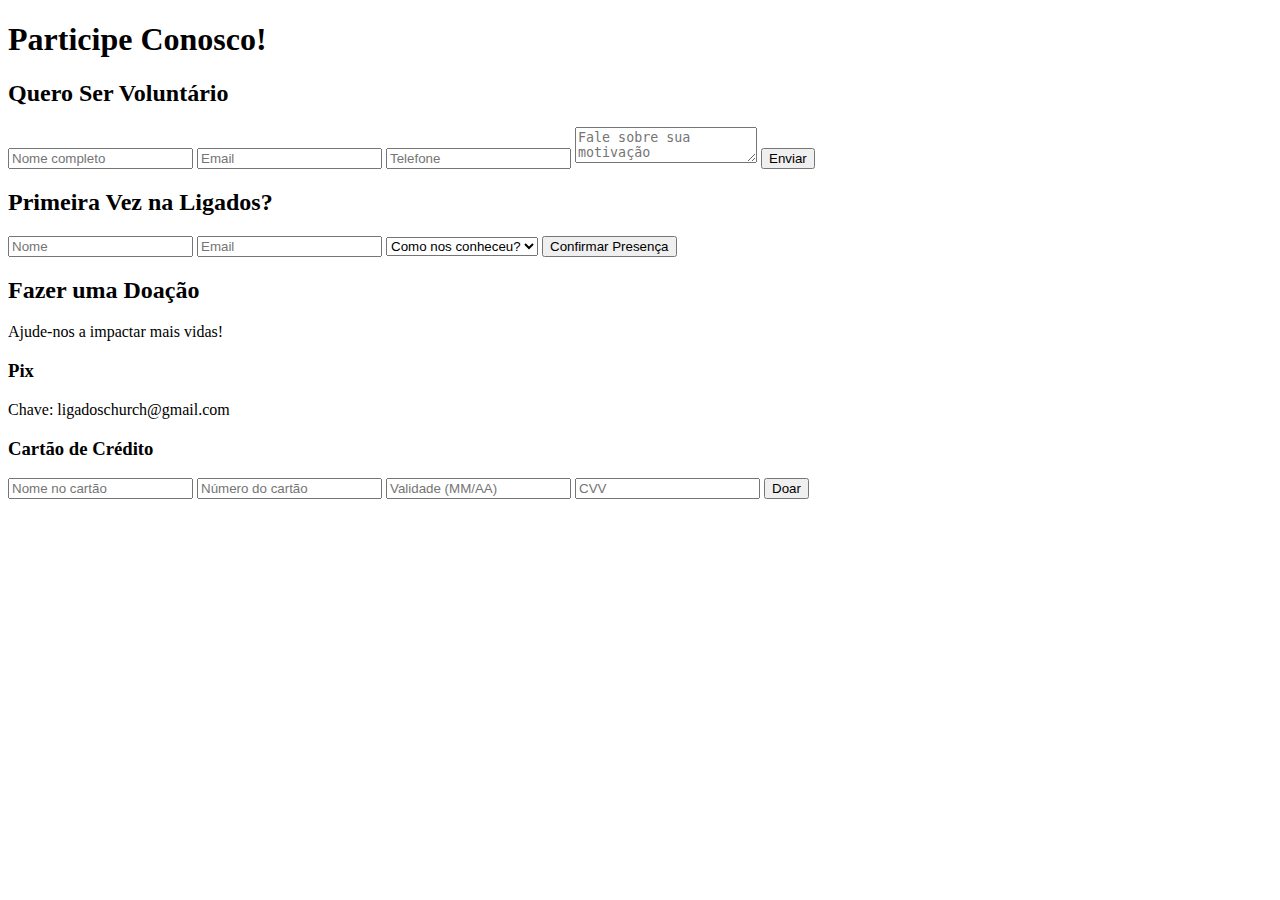
<file: register.html>
<!DOCTYPE html>
<html lang="pt-br">
<head>
  <meta charset="UTF-8" />
  <meta name="viewport" content="width=device-width, initial-scale=1.0"/>
  <title>Formulários - Ligados Church</title>
  <link rel="stylesheet" href="css/styles.css">
</head>
<body>
  <main class="container">
    <h1>Participe Conosco!</h1>

    <section id="voluntario">
      <h2>Quero Ser Voluntário</h2>
      <form>
        <input type="text" placeholder="Nome completo" required />
        <input type="email" placeholder="Email" required />
        <input type="tel" placeholder="Telefone" required />
        <textarea placeholder="Fale sobre sua motivação" required></textarea>
        <button type="submit">Enviar</button>
      </form>
    </section>

    <section id="primeira-vez">
      <h2>Primeira Vez na Ligados?</h2>
      <form>
        <input type="text" placeholder="Nome" required />
        <input type="email" placeholder="Email" required />
        <select required>
          <option value="">Como nos conheceu?</option>
          <option value="rede">Redes sociais</option>
          <option value="amigo">Amigos</option>
          <option value="outro">Outro</option>
        </select>
        <button type="submit">Confirmar Presença</button>
      </form>
    </section>

    <section id="doacao">
      <h2>Fazer uma Doação</h2>
      <p>Ajude-nos a impactar mais vidas!</p>

      <div class="pagamento">
        <h3>Pix</h3>
        <p>Chave: ligadoschurch@gmail.com</p>

        <h3>Cartão de Crédito</h3>
        <form>
          <input type="text" placeholder="Nome no cartão" required />
          <input type="text" placeholder="Número do cartão" required />
          <input type="text" placeholder="Validade (MM/AA)" required />
          <input type="text" placeholder="CVV" required />
          <button type="submit">Doar</button>
        </form>
      </div>
    </section>
  </main>
</body>
</html>
</file>
<file: css/styles.css>
.galeria-carrossel {
    padding: 2rem;
    text-align: center;
    background-color: #fff;
  }
  
  .carrossel {
    display: flex;
    overflow-x: auto;
    gap: 20px;
    padding: 10px;
    scroll-behavior: smooth;
  }
  
  .carrossel img {
    width: 300px;
    height: auto;
    border-radius: 10px;
    flex-shrink: 0;
  }
  
  @keyframes fadeZoom {
    0% {
      opacity: 0;
      transform: scale(0.95);
    }
    100% {
      opacity: 1;
      transform: scale(1);
    }
  }
  
  .animate-fade-zoom {
    animation: fadeZoom 1s ease-out forwards;
  }
</file>
